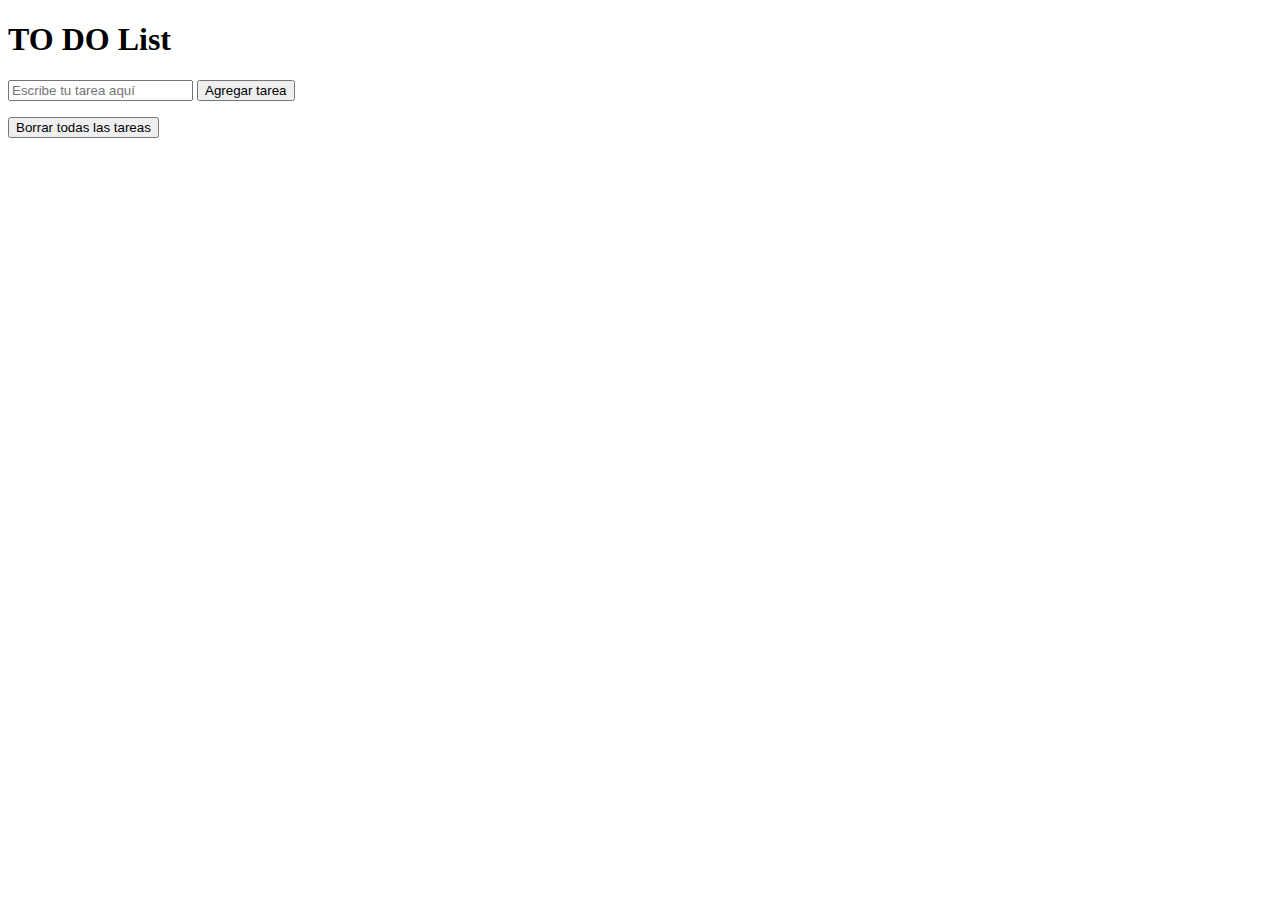
<file: formulario.html>
<!DOCTYPE html>
<html lang="en">
<head>
    <meta charset="UTF-8">
    <meta name="viewport" content="width=device-width, initial-scale=1.0">
    <title>Formulario</title>
</head>
<body>
    <h1>
        TO DO List
    </h1>
    <form id="taskForm">
        <input type="text" id="taskInput" placeholder="Escribe tu tarea aquí" required>
        <button type="submit">Agregar tarea</button>
    </form>
    <ul id="taskList"></ul>
    <button class="clear-btn" id="clearAll">Borrar todas las tareas</button>
    <script src="main.js"></script>
</body>
</html>
</file>
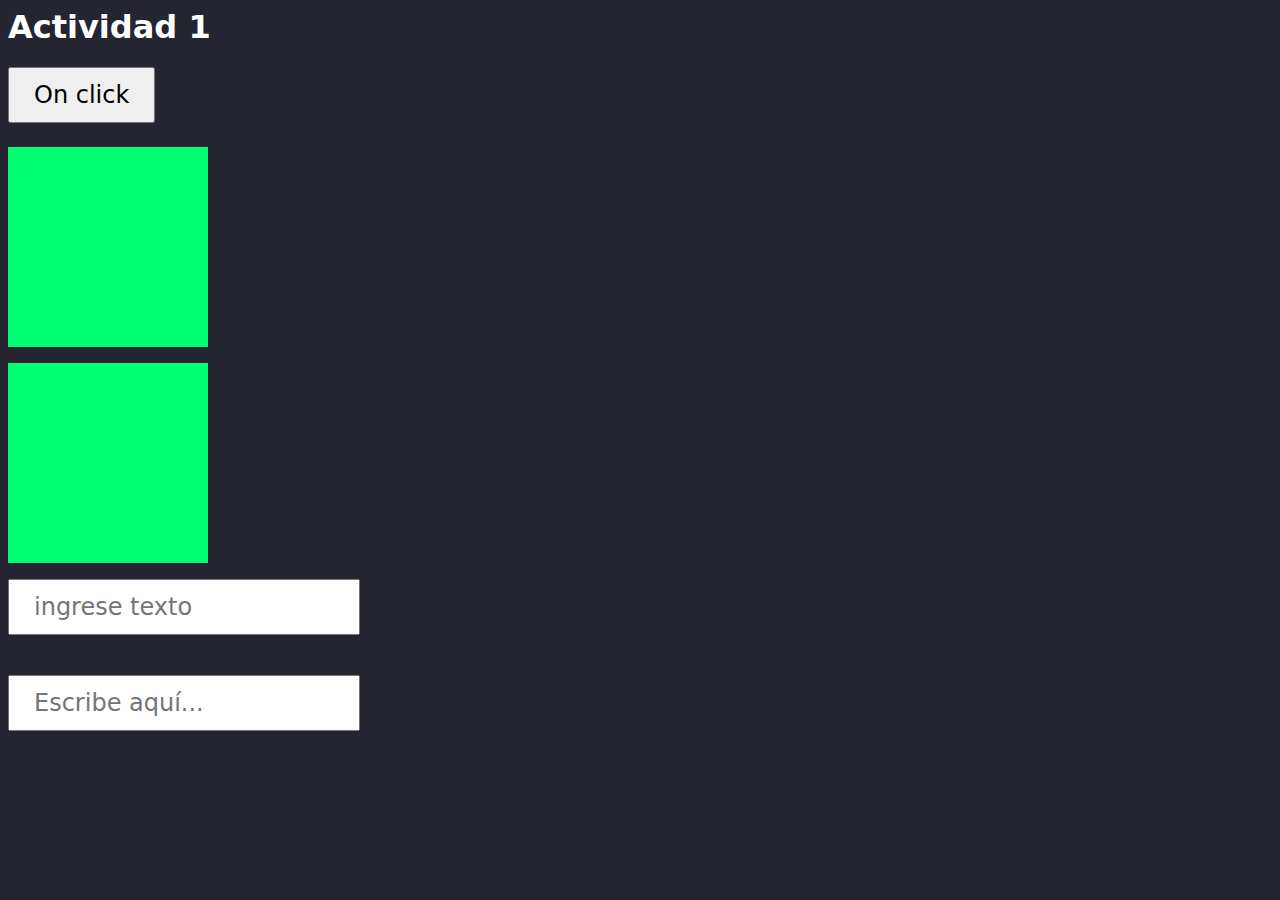
<file: funciones.html>
<html lang="en">
<head>
    <meta charset="UTF-8">
    <meta name="viewport" content="width=device-width, initial-scale=1.0">
    <title>Funciones JS</title>
    <link rel="stylesheet" href="estilos.css">
</head>
<body class="funciones">
    <div>
        <h1>
            Actividad 1
        </h1>
        <button id="boton" onclick="funcionClic()">On click</button>
    </div>
    <div id="myDiv" onmouseenter="funcionMouseEnter()" onmouseleave="funcionMouseLeave()">
        
    </div>

    <div id="myDiv2" onmouseover="funcionMouseOver()" ></div>
        
    </div>

    <div id="caja">
        <input type="text" id="myInput" onchange="funcionCambio()" value="" placeholder="ingrese texto">
        <p id="contenido"></p>
    </div>
    
    <div id="teclas">
        <input type="text" id="inputField" placeholder="Escribe aquí...">

        <div id="keyLog" class="log"></div>
    </div>
    <script>
        const inputField = document.getElementById('inputField');
        const keyLog = document.getElementById('keyLog');

        // Evento keydown (cuando se presiona una tecla)
        inputField.addEventListener('keydown', function(event) {
            keyLog.innerHTML = `Presionada: ${event.key} `;
        });

        // Evento keyup (cuando se suelta una tecla)
        inputField.addEventListener('keyup', function(event) {
            keyLog.innerHTML = `Soltada: ${event.key} `;
        });
    </script>

    <script src="ejercicio.js" ></script>
</body>
</html>
</file>
<file: estilos.css>
:root{
    font-family: system-ui, -apple-system, BlinkMacSystemFont, 'Segoe UI', Roboto, Oxygen, Ubuntu, Cantarell, 'Open Sans', 'Helvetica Neue', sans-serif;
    font-size: 16px;
}
body{
    background-color: #242530;
}
.container{
    max-width: 1200px;
    margin: 40px auto;
    padding: 20px;
    background-color: white;
    border-radius: 5px;
    box-shadow: 0 4px 8px rgba(0, 0, 0, 0.1);
    
}
.intro{
    text-align: center; 
    padding: 20px;
}
.intro h1{
    color: #404348; 
    margin-bottom: 0;
} 
h2, h3, h4{
    color:#787B75;
    font-size: 1.5em;
    text-align: center;
}
p{
    color: #242530;
}
.personal{
    text-align: center;
    max-width: 70%;
    margin: 1em auto;
}
.barra{
    display: flex; 
    justify-content: center; 
    padding: 10px; 
    background-color: #787B75; 
    color: white; gap: 20px;
}
.barra p{
    color: #fff;
}
table{
    width: 100; 
    border-collapse: collapse;
}
tr{
    border-bottom: 1px solid #787B75;
}
.angosto{
    width: 30%; padding: 10px; vertical-align: top;
}
.ancho{
    width: 70%; padding: 10px; vertical-align: top;
}
.fondo{
    background-color: #8F866B;    
    border-radius: 5px; 
    width: 100%; 
    height: 100%; 
    overflow: hidden; 
    padding: 15px 0px 15px 15px;
}
.fondo p{
    color: #fff; 
}
.borde tr{
    border-bottom: 1px solid #A07837;
}
.borde b{
    color: #787B75;
}

.funciones h1{
    color: #fff;
}

.funciones button,
.funciones input{
    cursor: pointer;
    font-family: system-ui, -apple-system, BlinkMacSystemFont, 'Segoe UI', Roboto, Oxygen, Ubuntu, Cantarell, 'Open Sans', 'Helvetica Neue', sans-serif;
    font-size: 1.5em;
    margin-bottom: 1em;
    padding: 0.5em 1em;
}
#myDiv,#myDiv2{
    height: 200px;
    width: 200px;
    display: block;
    background-color: #00ff73;
    margin-bottom: 1em;
}
.funciones p,#keyLog{
    color: #fff;
}
</file>
